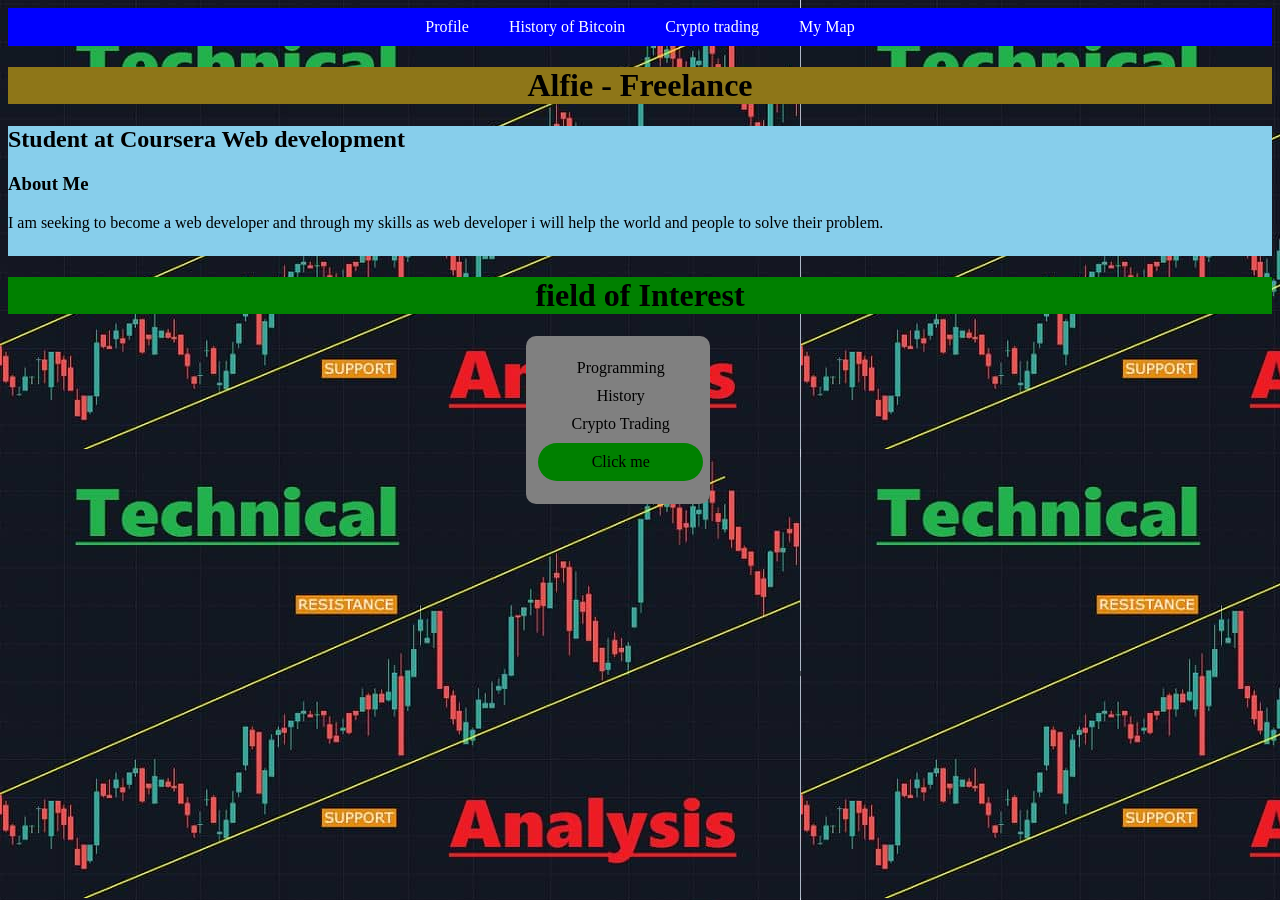
<file: index.html>
<!DOCTYPE html>
<html lang="en">
  <head>
    <meta charset="UTF-8">
    <title>Project 01 - Alfie Resume</title>
	<link rel="stylesheet" href="css/style.css">
	<script src="js/script.js"></script>
  </head>
  <body>
    <nav id="main-navbar">
      <ul>
        <li><a href="index.html">Profile</a></li>
        <li><a href="bitcoin.html">History of Bitcoin</a></li>
        <li><a href="trading.html">Crypto trading</a></li>
		<li><a href="mapfie.html">My Map</a></li>
      </ul>
    </nav>
    <h1 class="name">Alfie - Freelance</h1>
	<div class="box">
	  <h2>Student at Coursera Web development</h2>
      <h3>About Me</h3>
      <p>I am seeking to become a web developer and through my skills as web developer i will help the world and people to solve their problem.</p>
    </div>
	
	<h1 id="interest" >field of Interest </h1>
	
	<div class="interest2">
	  <ul>
        <li id="exp">Programming</li>
        <li id="text">History</li>
        <li id="cyt">Crypto Trading</li>
		<li id="clickme" onclick="clk()" >Click me</li>
      </ul>
	</div>
	
	<script>
	alert("Welcome to my page");
		
	var exp = document.getElementById('exp');
	var mon = document.getElementById('text');
	var cyt = document.getElementById('cyt');
	var clickme = document.getElementById('clickme');
		
	function clk(){
		
		exp.innerHTML = "Explore the following:";
		mon.innerHTML = "Learn more about bitcoin";
		cyt.innerHTML = "Crypto Trading guide";
		clickme.innerHTML = "Find more on Menu";
			
		}
		
	</script>
	

</body>

</html>
</file>
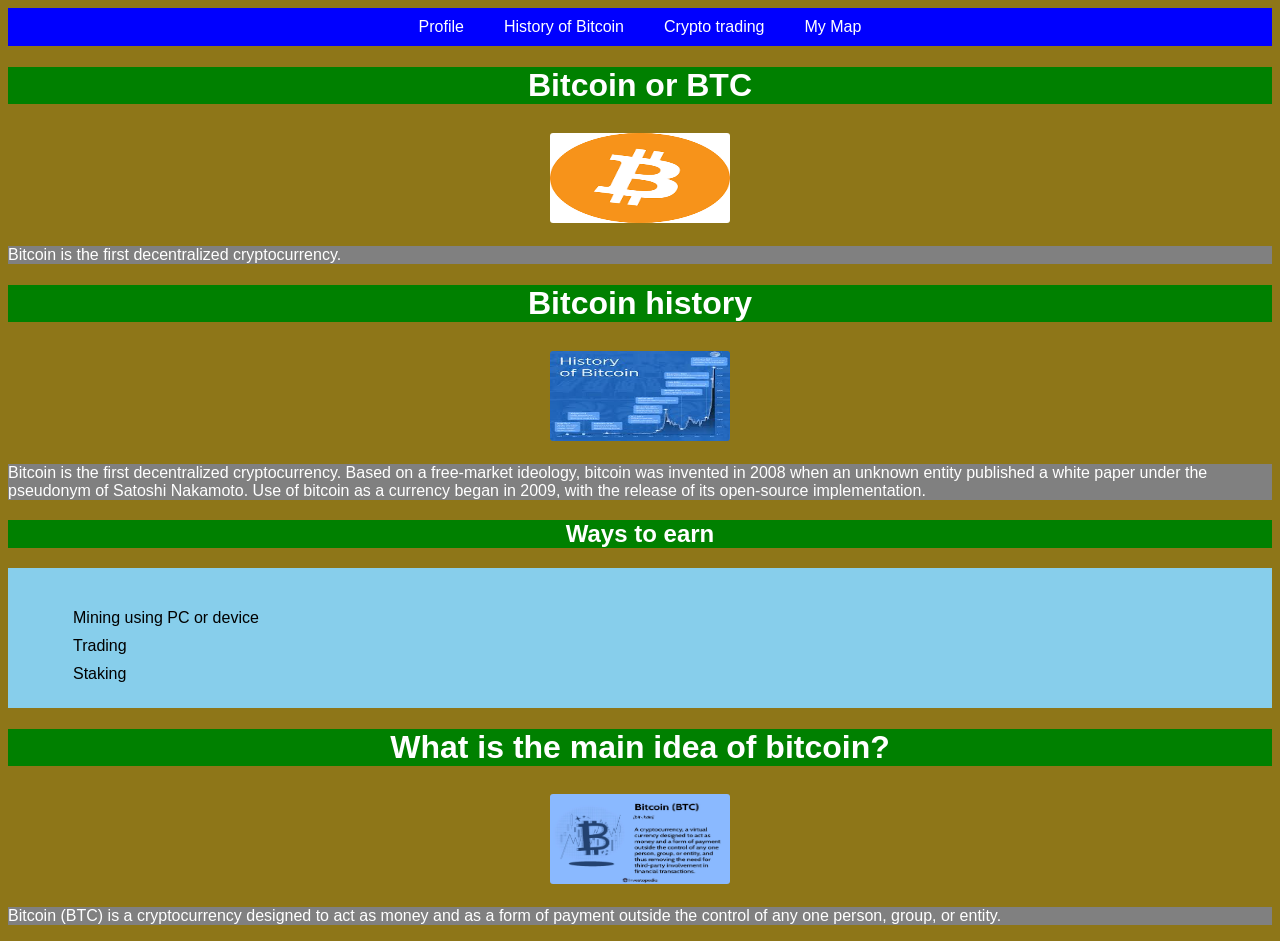
<file: bitcoin.html>
<!DOCTYPE html>
<html lang="en">
  <head>
    <meta charset="UTF-8">
    <title>BTC History</title>
	<link rel="stylesheet" href="css/style2.css">
	<script src="js/script.js"></script>
	<style>
	
	@media screen and (min-width: 400px) {
  body {
    background-color: lightgreen;
  }
}

@media screen and (min-width: 800px) {
  body {
    background-color: #8E7618;
  }
}
	
	
	</style>
  </head>
  <body>
    <nav id="main-navbar">
      <ul>
        <li><a href="index.html">Profile</a></li>
        <li><a href="bitcoin.html">History of Bitcoin</a></li>
		<li><a href="trading.html">Crypto trading</a></li>
		<li><a href="mapfie.html">My Map</a></li>
      </ul>
    </nav>
    <h1 class="btc">Bitcoin or BTC</h1>
	<img src="image/btc.png" alt="Bitcoin Logo" class="btc2">
    <p class="para">Bitcoin is the first decentralized cryptocurrency. </p>
    
	<h1 class="btc"> Bitcoin history </h1>
	
    <img src="image/history.png" alt="bitcoin history" class="btc2">
	
    <p class="para">Bitcoin is the first decentralized cryptocurrency. 
	Based on a free-market ideology, bitcoin was invented in 2008 
	when an unknown entity published a white paper under the pseudonym
	of Satoshi Nakamoto. Use of bitcoin as a currency began in 2009, with 
	the release of its open-source implementation.</p>
    
	<h2 class="btc">Ways to earn</h2>
    
	<div class="box">
	  <ul>
        <li>Mining using PC or device</li>
        <li>Trading</li>
        <li>Staking</li>
        </ul>
	</div>
    <h1 class="btc">What is the main idea of bitcoin?</h1>
    <img src="image/btcidea.png" alt="bitcoin Idea" class="btc2">
	  
    <p class="para">Bitcoin (BTC) is a cryptocurrency designed to act as money and as a form of payment
	   outside the control of any one person, group, or entity.</p>
	   
	<script>
		alert("Welcome to History of Bitcoin");
		
	</script>
	
	  
  </body>

</html>
</file>
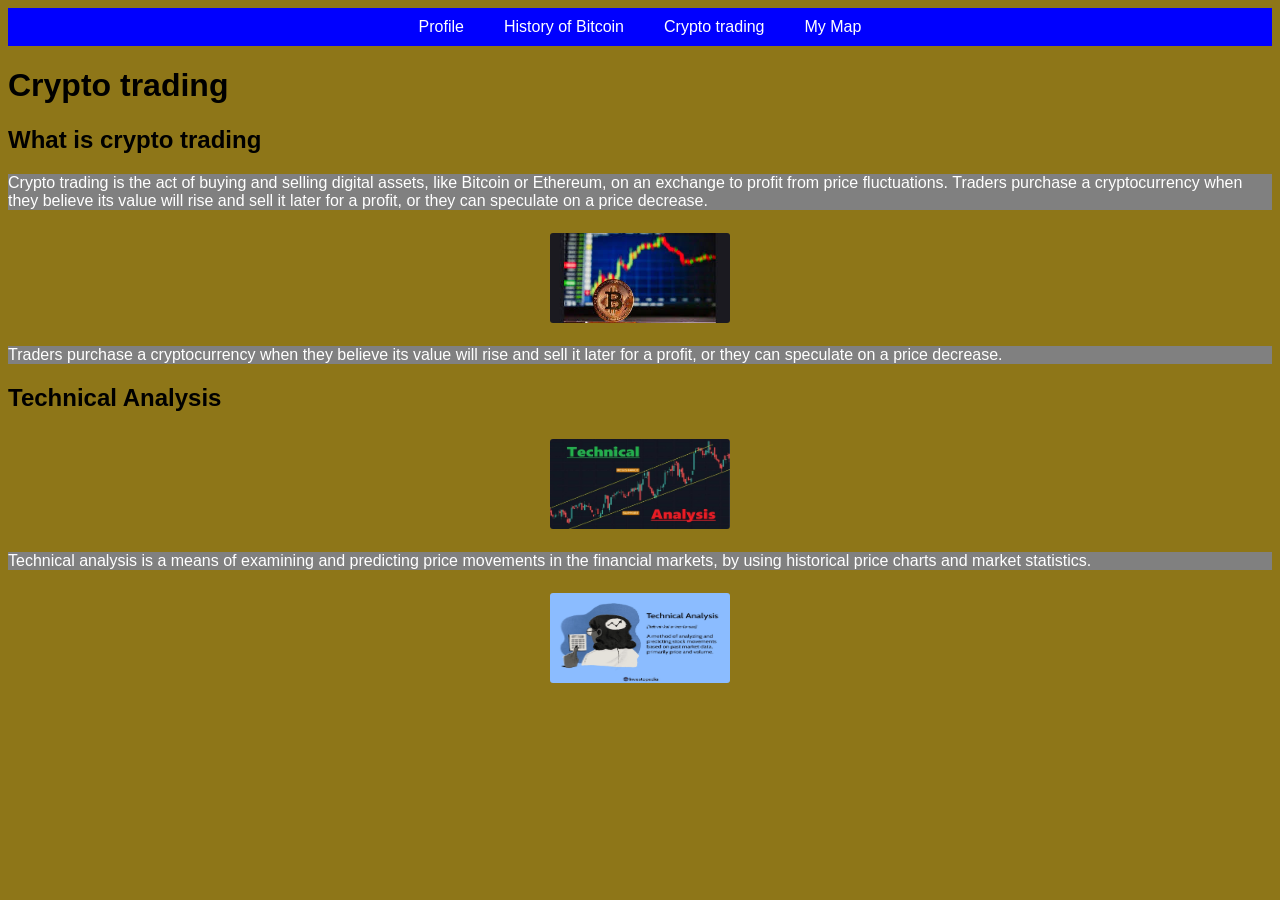
<file: trading.html>
<!DOCTYPE html>
<html lang="en">
  <head>
    <meta charset="UTF-8">
    <title>Crypto trading</title>
	<link rel="stylesheet" href="css/style2.css">
	<script src="js/script.js"></script>
	<style>
	
	@media screen and (min-width: 400px) {
  body {
    background-color: lightblue;
  }
}

@media screen and (min-width: 800px) {
  body {
    background-color: #8E7618;
  }
}
	
	
	</style>
  </head>
  <body>
    <nav id="main-navbar">     
      <ul>
        <li><a href="index.html">Profile</a></li>
        <li><a href="bitcoin.html">History of Bitcoin</a></li>
		<li><a href="trading.html">Crypto trading</a></li>
		<li><a href="mapfie.html">My Map</a></li>
      </ul>
    </nav>
    <h1>Crypto trading</h1>
    <h2>What is crypto trading</h2>
    <p class="para">Crypto trading is the act of buying and selling digital assets, like Bitcoin or 
	Ethereum, on an exchange to profit from price fluctuations. Traders purchase a 
	cryptocurrency when they believe its value will rise and sell it later for a profit, 
	or they can speculate on a price decrease.</p>
	<img src="image/coin.png" alt="Trading Crypto" class="btc2">
    <p class="para">Traders purchase a cryptocurrency when they believe its
	value will rise and sell it later for a profit, or they can speculate on a price decrease.</p>
    <h2>Technical Analysis</h2>
    <img src="image/techana.png" alt="Technical Analysis" class="btc2">
    <p class="para">Technical analysis is a means of examining and predicting price movements
	in the financial markets, by using historical price charts and market statistics.</p>

	<img src="image/tech01.png" alt="Trading Crypto" class="btc2">
	
	<script>
		alert("Welcome to Crypto Trading");
		
	</script>
	
  </body>

</html>
</file>
<file: css/style.css>
#main-navbar {
background-color: blue;
overflow: hidden;
}

#navbar-container {
float: left;
width: 1em;
position: relative;
}

#main-navbar ul {
list-style-type: none;
margin: 0;
padding: 0;
position: relative;
left: 50%;
float: left;
}

#main-navbar ul li {
float: left;
position: relative;
right: 50%;
display: block;
}

#main-navbar ul li a {
display: block;
padding: 10px 20px;
color: #fff;
text-decoration: none;
}

#main-navbar ul li a:hover {
color: black;
background-color: skyblue;
border-radius: 50px;
text-transform: uppercase;
}

#onpage {
text-decoration: underline overline;
}



.interest2 {
background-color: gray;
list-style-type: none;
margin: auto;
padding: 20px;
position: relative;
left: 41%;
float: left;
}

.interest2 li{
list-style-type: none;
margin-left: -35px;
text-align: center;
padding-bottom: 10px;


}




.interest2 {
  list-style-type: none;
  width: 170px;
  border-radius: 10px;
  padding: 7px;
  display: block;
  margin: auto;
}
.interest2:hover{
text-transform: uppercase;
transform: scale(1.3);
cursor: pointer;
color: white;
}

.name{
background-color: #8E7618;
text-align: center;

}

.box{
height: 130px;
background-color: skyblue;

}

#clickme{
	background-color: green;
	border-radius: 80px;
	padding-top: 10px;
	
}

#interest{
background-color: green;
text-align: center;
}



@media screen and (min-width: 400px) {
  body {
    background-color: lightgreen;
  }
}

@media screen and (min-width: 800px) {
  body {
    background-image: url("../image/techana.png");
  }
}
</file>
<file: css/style2.css>
body{
background-color:  #8E7618;	
font-family: Arial, sans-serif;
}

#main-navbar {
background-color: blue;
overflow: hidden;
}

#navbar-container {
float: left;
width: 100%;
position: relative;
}

#main-navbar ul {
list-style-type: none;
margin: 0;
padding: 0;
position: relative;
left: 50%;
float: left;
}

#main-navbar ul li {
float: left;
position: relative;
right: 50%;
display: block;
}

#main-navbar ul li a {
display: block;
padding: 10px 20px;
color: #fff;
text-decoration: none;
}

#main-navbar ul li a:hover {
color: black;
background-color: skyblue;
border-radius: 50px;
text-transform: uppercase;
}

#onpage {
text-decoration: underline overline;
}

.btc{
text-align: center;
background-color: green;
color: white;
}

.box{
height: 100px;
background-color: skyblue;
padding: 20px;
}

.box li{
padding: 5px;
list-style-type: none;	
}

.para{
background-color: gray;	
color: white;
}


.btc2 {
  width: 180px;
  height: 90px;
  border-radius: 10px;
  padding: 7px;
  transition: transform 0.4s ease;
  display: block;
  margin: auto;
}
.btc2:hover{
  transform: scale(1.3);
  cursor: pointer;
}
</file>
